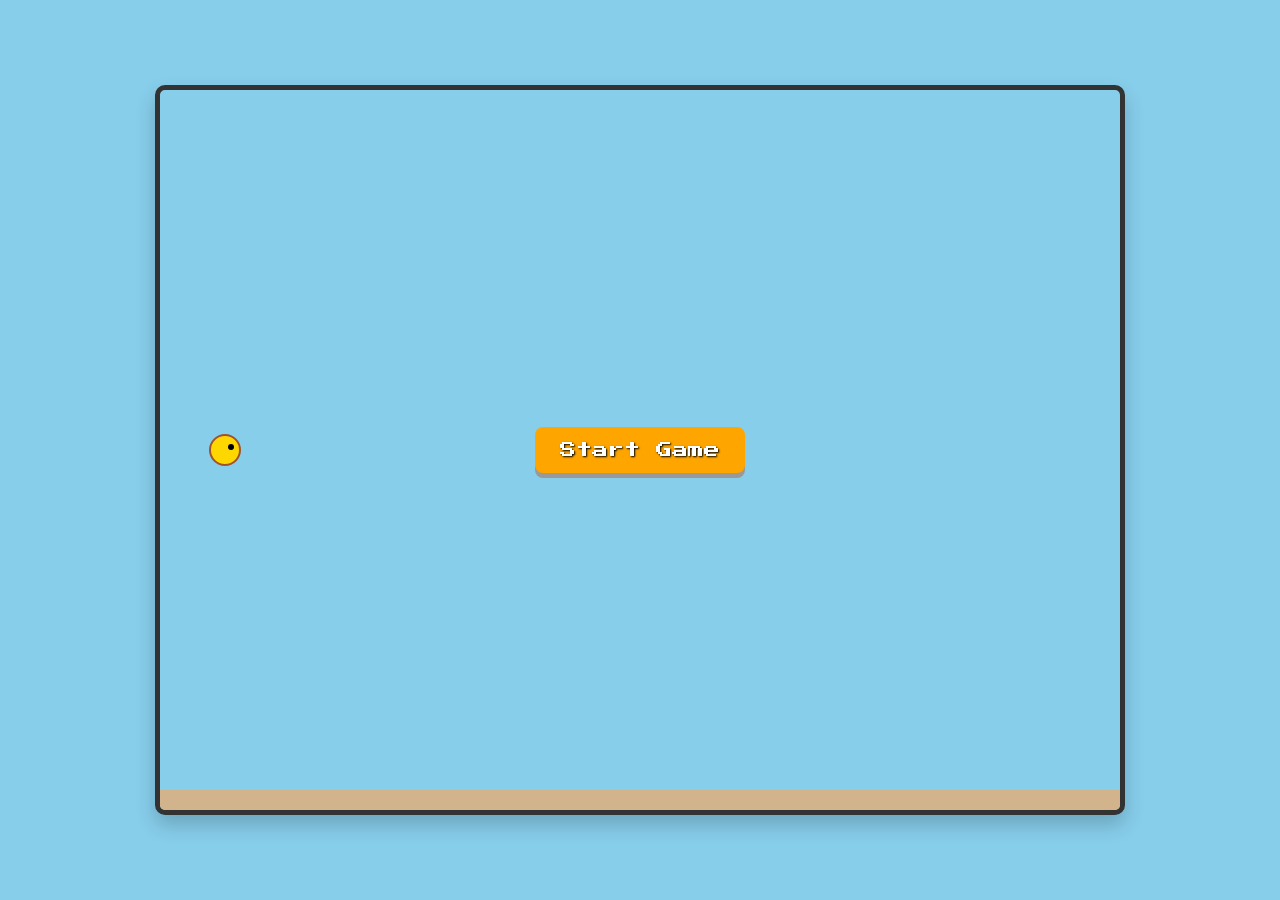
<file: game.html>
<!DOCTYPE html>
<html lang="en">
<head>
    <meta charset="UTF-8">
    <meta name="viewport" content="width=device-width, initial-scale=1.0">
    <title>Flappy Bird</title>
    <link href="https://fonts.googleapis.com/css2?family=Press+Start+2P&display=swap" rel="stylesheet">
    <style>
        body {
            display: flex;
            justify-content: center;
            align-items: center;
            min-height: 100vh;
            background-color: #87CEEB; /* Sky blue background */
            margin: 0;
            font-family: 'Press Start 2P', cursive;
            overflow: hidden; /* Prevent scrollbars */
            flex-direction: column; /* Stack canvas and message box */
            position: relative; /* Needed for absolute positioning of children */
        }

        canvas {
            border: 5px solid #333;
            display: block;
            background-color: #87CEEB; /* Match body background */
            max-width: 90%; /* Responsive width */
            max-height: 80vh; /* Responsive height */
            aspect-ratio: 4 / 3; /* Maintain aspect ratio */
            box-shadow: 0 10px 20px rgba(0,0,0,0.2);
            border-radius: 10px; /* Rounded corners for the canvas */
            z-index: 1; /* Canvas behind messages/buttons */
        }

        /* Common styles for overlay buttons */
        .overlay-button {
            font-family: 'Press Start 2P', cursive;
            font-size: 1em; /* Adjusted size */
            padding: 15px 25px; /* Bigger padding */
            cursor: pointer;
            color: white;
            border: none;
            border-radius: 8px;
            box-shadow: 0 5px #999; /* Slightly bigger shadow */
            transition: background-color 0.2s, box-shadow 0.2s, transform 0.2s;
            position: absolute; /* Position over the canvas */
            top: 50%;
            left: 50%;
            transform: translate(-50%, -50%);
            z-index: 10; /* Ensure buttons are on top */
            text-shadow: 1px 1px 2px #000;
        }

        .overlay-button:active {
            box-shadow: 0 2px #666;
            transform: translate(-50%, -48%); /* Adjust transform for pressed effect */
        }

        /* Start Button Specific Styles */
        #startButton {
            background-color: #FFA500; /* Orange button */
            display: block; /* Initially visible */
        }
         #startButton:active {
             background-color: #cc8400; /* Darker orange */
         }


        /* Game Over Box */
        #messageBox {
            display: none; /* Hidden by default */
            position: absolute; /* Position over the canvas */
            top: 50%;
            left: 50%;
            transform: translate(-50%, -50%);
            padding: 30px;
            background-color: rgba(0, 0, 0, 0.75);
            color: white;
            border: 3px solid #fff;
            border-radius: 15px;
            text-align: center;
            font-size: 1.5em; /* Larger text */
            z-index: 10;
            box-shadow: 0 5px 15px rgba(0,0,0,0.5);
            flex-direction: column; /* Stack text and button */
            align-items: center; /* Center items horizontally */
        }

        /* Restart Button Specific Styles (inside messageBox) */
        #restartButton {
             /* Inherits font from body, but can override */
            font-size: 0.8em; /* Keep original size or adjust */
            padding: 10px 20px;
            margin-top: 20px;
            cursor: pointer;
            background-color: #4CAF50; /* Green button */
            color: white;
            border: none;
            border-radius: 8px;
            box-shadow: 0 4px #999;
            transition: background-color 0.2s, box-shadow 0.2s, transform 0.2s;
            /* No absolute positioning needed, it's inside the flexbox */
        }

         #restartButton:active {
            background-color: #367c39;
            box-shadow: 0 2px #666;
            transform: translateY(2px); /* Simple pressed effect */
        }

        #scoreDisplay {
            position: absolute;
            top: 20px;
            left: 50%;
            transform: translateX(-50%);
            font-size: 2em;
            color: #fff;
            text-shadow: 2px 2px 4px #000;
            z-index: 5; /* Above canvas, below buttons/messages */
            display: none; /* Hide score initially */
        }

    </style>
</head>
<body>
    
    <div id="scoreDisplay">Score: 0</div>

    <canvas id="gameCanvas"></canvas>

    <button id="startButton" class="overlay-button">Start Game</button>

    <div id="messageBox">
        <a href="https://startup.libbuddies.click"> Resume</a> 
        <p id="gameOverText">Game Over!</p>
        <p id="finalScoreText">Your Score: 0</p>
        <button id="restartButton">Restart</button>
    </div>

    <script>
        // --- Canvas Setup ---
        const canvas = document.getElementById('gameCanvas');
        const ctx = canvas.getContext('2d');
        const messageBox = document.getElementById('messageBox');
        const restartButton = document.getElementById('restartButton');
        const startButton = document.getElementById('startButton');
        const scoreDisplay = document.getElementById('scoreDisplay');
        const finalScoreText = document.getElementById('finalScoreText');

        let canvasWidth, canvasHeight;

        // --- Game Variables ---
        let bird, pipes, score, gravity, lift, gameSpeed, gameStarted, gameOver;
        let gameLoopId = null; // To store the animation frame request ID
        let frameCount = 0; // To control pipe spawning

        // --- Game Constants ---
        const birdProps = {
            x: 50,
            y: 150, // Initial Y will be reset in initGame
            width: 30,
            height: 30,
            color: '#FFD700', // Yellow bird
            velocity: 0
        };

        const pipeProps = {
            width: 60, // Pipe width
            gap: 150,  // Gap between pipes
            color: 'green', // Green pipes
            spawnRate:90, // How often pipes spawn (in frames, lower is faster)
            speed: 3
        };

        // --- Game Physics/Control ---
        // *** Adjusted gravity: Lower value means weaker gravity (slower fall) ***
        gravity = .3; // Constant downward pull (was 0.4)
        lift = -8;     // Constant upward force on flap (negative is up)

        // --- Initialization ---
        function initGame() {
            // Stop any existing game loop
            if (gameLoopId) {
                cancelAnimationFrame(gameLoopId);
                gameLoopId = null;
            }

            // Reset bird properties
            bird = { ...birdProps };
            // Ensure canvasHeight is valid before setting bird.y
             if (canvasHeight) {
                 bird.y = canvasHeight / 2 - bird.height / 2; // Center bird vertically
             } else {
                 bird.y = 150; // Default fallback
             }
            bird.velocity = 0;

            // Reset other game state variables
            pipes = [];
            score = 0;
            gameSpeed = pipeProps.speed; // Reset game speed
            gameStarted = false;
            gameOver = false;
            frameCount = 0;

            // Reset UI elements
            messageBox.style.display = 'none'; // Hide game over box
            startButton.style.display = 'block'; // Show start button
            scoreDisplay.style.display = 'none'; // Hide score display
            scoreDisplay.textContent = `Score: 0`; // Reset score text

            // Draw the initial static scene (bird, ground)
            drawInitialState();
        }

        // --- Drawing Functions ---
         function drawInitialState() {
            // Clear canvas
            if (!ctx || !canvasWidth || !canvasHeight) return; // Ensure context and dimensions are valid
            ctx.clearRect(0, 0, canvasWidth, canvasHeight);

            // Draw Ground
            ctx.fillStyle = '#D2B48C'; // Tan color for ground
            ctx.fillRect(0, canvasHeight - 20, canvasWidth, 20);

             // Draw initial bird position (only if bird object exists)
            if (bird) {
                ctx.fillStyle = bird.color;
                ctx.beginPath();
                ctx.arc(bird.x + bird.width / 2, bird.y + bird.height / 2, bird.width / 2, 0, Math.PI * 2);
                ctx.fill();
                ctx.strokeStyle = '#A0522D'; // Brown outline
                ctx.lineWidth = 2;
                ctx.stroke();
                // Simple eye
                ctx.fillStyle = 'black';
                ctx.beginPath();
                ctx.arc(bird.x + bird.width * 0.7, bird.y + bird.height * 0.4, 3, 0, Math.PI * 2);
                ctx.fill();
            }
         }

        function drawGameElements() {
             // Clear canvas
            ctx.clearRect(0, 0, canvasWidth, canvasHeight);

            // Draw Ground
             ctx.fillStyle = '#D2B48C';
            ctx.fillRect(0, canvasHeight - 20, canvasWidth, 20);

            // Draw Pipes
            ctx.fillStyle = pipeProps.color;
            ctx.strokeStyle = '#006400'; // Darker green outline
            ctx.lineWidth = 3;
            pipes.forEach(pipe => {
                ctx.fillRect(pipe.x, pipe.y, pipeProps.width, pipe.height);
                ctx.strokeRect(pipe.x, pipe.y, pipeProps.width, pipe.height);

                // Add pipe caps for visual flair
                const capHeight = 15;
                 if (pipe.y === 0) { // Top pipe cap
                    ctx.fillRect(pipe.x - 5, pipe.height - capHeight, pipeProps.width + 10, capHeight);
                     ctx.strokeRect(pipe.x - 5, pipe.height - capHeight, pipeProps.width + 10, capHeight);
                 } else { // Bottom pipe cap (attached to bottom pipe's top)
                    ctx.fillRect(pipe.x - 5, pipe.y, pipeProps.width + 10, capHeight);
                     ctx.strokeRect(pipe.x - 5, pipe.y, pipeProps.width + 10, capHeight);
                 }
            });

            // Draw Bird
            if (bird) { // Make sure bird exists
                ctx.fillStyle = bird.color;
                ctx.beginPath();
                // Simple rotation effect based on velocity for visual feedback
                const angle = bird.velocity * 0.05; // Adjust multiplier for more/less rotation
                ctx.save(); // Save current context state
                ctx.translate(bird.x + bird.width / 2, bird.y + bird.height / 2); // Move origin to bird center
                ctx.rotate(angle); // Rotate context
                // Draw bird centered at the new origin (0,0)
                ctx.arc(0, 0, bird.width / 2, 0, Math.PI * 2);
                ctx.fill();
                ctx.strokeStyle = '#A0522D';
                ctx.lineWidth = 2;
                ctx.stroke();
                // Draw eye relative to bird center
                ctx.fillStyle = 'black';
                ctx.beginPath();
                ctx.arc(bird.width * 0.2, -bird.height * 0.1, 3, 0, Math.PI * 2); // Adjusted eye position for rotation
                ctx.fill();
                ctx.restore(); // Restore context state
            }
        }


        // --- Game Logic ---
        function startGame() {
            // Only start if not already started and not game over
            if (!gameStarted && !gameOver) {
                gameStarted = true;
                gameOver = false;
                startButton.style.display = 'none';
                scoreDisplay.style.display = 'block';
                frameCount = 0; // Reset frame count for pipe spawning
                pipes = []; // Clear pipes
                bird.velocity = 0; // Ensure bird starts stationary

                // Start the main game loop
                if (gameLoopId) cancelAnimationFrame(gameLoopId);
                gameLoop();
            }
        }

        // --- Player Control ---
        function flap() {
            // Apply upward velocity (lift) if game is running
            if (gameStarted && !gameOver) {
                bird.velocity = lift; // Negative value makes the bird go up
            }
        }

        // --- Game Update (Physics, Spawning, Collision) ---
        function update() {
            if (gameOver) return; // Stop updates if game over

            // Bird physics: Apply gravity, update position
            bird.velocity += gravity; // Gravity is now weaker (0.2)
            bird.y += bird.velocity;

            // Collision Detection: Ground
            if (bird.y + bird.height > canvasHeight - 20) {
                 bird.y = canvasHeight - 20 - bird.height; // Stop at ground
                 bird.velocity = 0;
                 endGame();
                 return; // Stop update processing
            }
            // Collision Detection: Ceiling
             if (bird.y < 0) {
                 bird.y = 0; // Stop at ceiling
                 bird.velocity = 0; // Optionally stop upward momentum
                 endGame();
                 return; // Stop update processing
             }

            // Pipe Spawning Logic
            frameCount++;
            if (frameCount % pipeProps.spawnRate === 0) {
                // Calculate random height for the top pipe
                const minHeight = 40;
                const availableSpace = canvasHeight - pipeProps.gap - 20 - (minHeight * 2); // Space excluding ground, gap, and min top/bottom space
                const topPipeHeight = Math.random() * availableSpace + minHeight;
                const bottomPipeY = topPipeHeight + pipeProps.gap;
                const bottomPipeHeight = canvasHeight - bottomPipeY - 20; // Height relative to ground

                // Add top pipe
                pipes.push({
                    x: canvasWidth,
                    y: 0,
                    height: topPipeHeight,
                    scored: false
                });
                // Add bottom pipe
                pipes.push({
                    x: canvasWidth,
                    y: bottomPipeY,
                    height: bottomPipeHeight,
                    scored: true // Only top pipe counts for score directly
                });
            }

            // Pipe Movement and Collision/Scoring
            for (let i = pipes.length - 1; i >= 0; i--) {
                pipes[i].x -= gameSpeed; // Move pipe left

                // Collision detection with this pipe
                if (
                    bird.x < pipes[i].x + pipeProps.width &&    // Bird's right edge past pipe's left edge
                    bird.x + bird.width > pipes[i].x &&         // Bird's left edge before pipe's right edge
                    bird.y < pipes[i].y + pipes[i].height &&    // Bird's top edge above pipe's bottom edge
                    bird.y + bird.height > pipes[i].y           // Bird's bottom edge below pipe's top edge
                ) {
                    endGame();
                    return; // Stop update processing
                }

                // Score Check: Award point when bird clears a pipe pair
                // Check the top pipe (y=0) and if it hasn't been scored yet
                if (pipes[i].y === 0 && !pipes[i].scored && pipes[i].x + pipeProps.width < bird.x) {
                    score++;
                    pipes[i].scored = true; // Mark this top pipe as scored
                    // Find and mark its corresponding bottom pipe too (optional but good practice)
                     if (pipes[i+1]) pipes[i+1].scored = true;
                    scoreDisplay.textContent = `Score: ${score}`;

                    // Optional: Increase speed slightly every few points
                     if (score > 0 && score % 5 === 0) {
                         // gameSpeed += 0.1; // Uncomment to increase difficulty
                     }
                }

                // Remove pipes that have moved off-screen
                if (pipes[i].x + pipeProps.width < 0) {
                    pipes.splice(i, 1); // Remove pipe from array
                }
            }
        }

        // --- Main Game Loop ---
        function gameLoop() {
            if (gameOver) { // Double check to stop the loop if game ended
                 if (gameLoopId) cancelAnimationFrame(gameLoopId);
                 gameLoopId = null;
                 return;
            }

            update(); // Calculate new positions, check collisions, etc.
            drawGameElements();   // Draw the updated scene

            // Request the next frame
            gameLoopId = requestAnimationFrame(gameLoop);
        }

        // --- Game State Management ---
         function showGameOver(reason = "Game Over!") {
             gameOver = true;
             gameStarted = false;
             finalScoreText.textContent = `Your Score: ${score}`;
             document.getElementById('gameOverText').textContent = reason;
             messageBox.style.display = 'flex'; // Use flex to show and center

             // Explicitly stop the game loop
             if (gameLoopId) {
                cancelAnimationFrame(gameLoopId);
                gameLoopId = null;
             }
         }

        function endGame() {
            // Ensure endGame actions only happen once per game over
            if (!gameOver) {
                 showGameOver();
            }
        }

        function resetGame() {
            // Re-initialize all variables and UI for a fresh start
            initGame();
        }

        // --- Event Listeners Setup ---
        function setupEventListeners() {
            // Start the game
            startButton.addEventListener('click', (e) => {
                e.stopPropagation(); // Prevent triggering window click listener
                startGame();
            });

            // Flap the bird (Mouse Click)
            window.addEventListener('click', flap);

            // Flap the bird (Touch)
            window.addEventListener('touchstart', flap, { passive: true }); // Use passive for performance

            // Flap the bird (Keyboard Spacebar)
            window.addEventListener('keydown', (e) => {
                 if (e.code === 'Space' || e.key === ' ') {
                     e.preventDefault(); // Prevent space bar from scrolling page
                     flap();
                 }
            });

            // Restart the game
            restartButton.addEventListener('click', (e) => {
                 e.stopPropagation(); // Prevent click propagation
                 resetGame();
            });

            // Handle window resize
            window.addEventListener('resize', resizeCanvas);
        }

        // --- Canvas Resizing ---
         function resizeCanvas() {
            const aspectRatio = 4 / 3;
            const maxWidth = window.innerWidth * 0.9;
            const maxHeight = window.innerHeight * 0.8;

            let newWidth = maxWidth;
            let newHeight = newWidth / aspectRatio;

            if (newHeight > maxHeight) {
                newHeight = maxHeight;
                newWidth = newHeight * aspectRatio;
            }

            canvas.width = newWidth;
            canvas.height = newHeight;
            canvasWidth = canvas.width;
            canvasHeight = canvas.height;

            // Determine game state and act accordingly
            if (gameStarted) { // If game was running, reset and show message
                resetGame();
                showGameOver("Resized - Restarting");
            } else if (gameOver) { // If game was already over, redraw static state and keep message
                 drawInitialState();
                 messageBox.style.display = 'flex'; // Ensure message box is visible
            } else { // If game hasn't started, just re-initialize
                 initGame();
            }
        }


        // --- Initial Setup ---
        window.onload = () => {
            setupEventListeners(); // Add all event listeners
            resizeCanvas();      // Set initial canvas size (this will also call initGame)
        };

    </script>
</body>
</html>
</file>
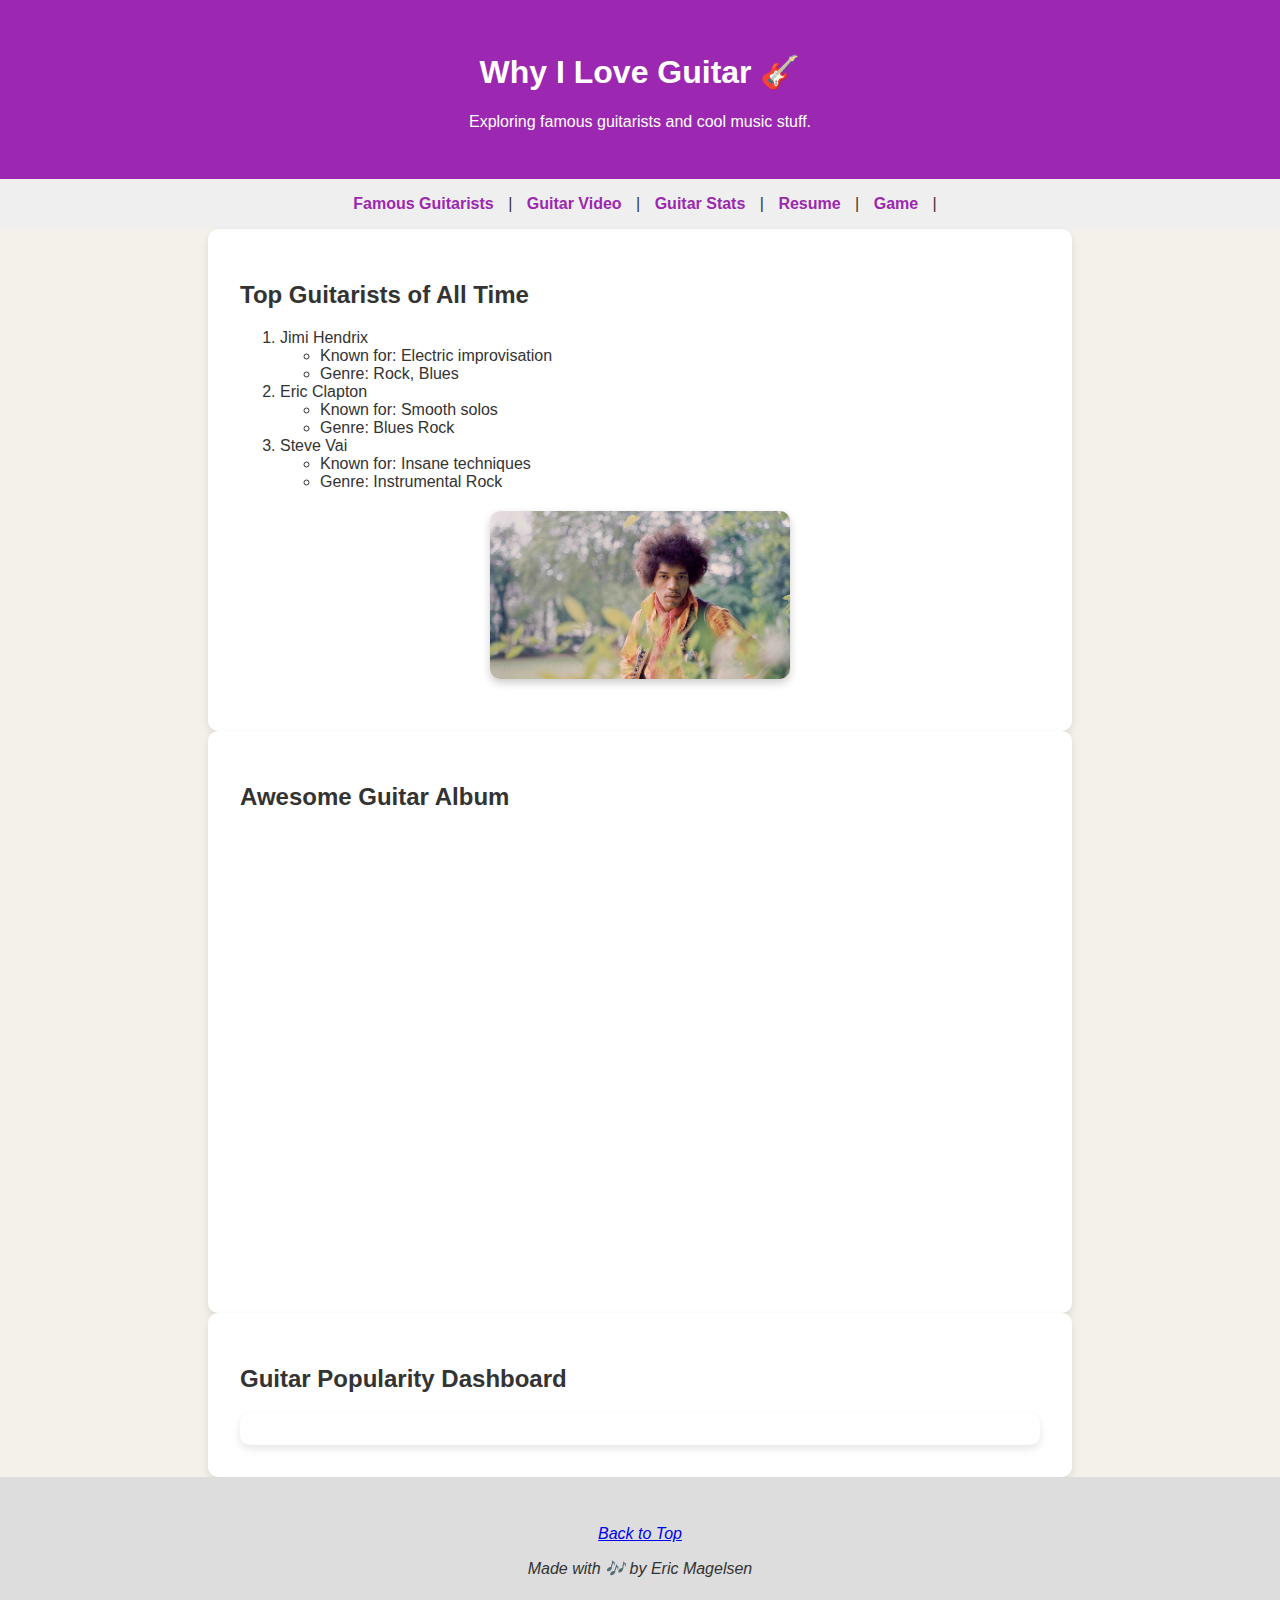
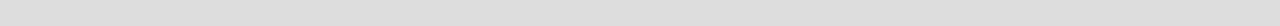
<file: scratch.html>
<!DOCTYPE html>
<html lang="en">
<head>
  <meta charset="UTF-8">
  <meta name="viewport" content="width=device-width, initial-scale=1.0">
  <title>Guitar Hobby</title>
  <link rel="stylesheet" href="scratch.css">
</head>
<body>
  <div class="header" id="top">
    <h1>Why I Love Guitar 🎸</h1>
    <p>Exploring famous guitarists and cool music stuff.</p>
  </div>

  <div class="nav">
    <a href="#guitarists">Famous Guitarists</a> |
    <a href="#video">Guitar Video</a> |
    <a href="#chart">Guitar Stats</a> |
    <a href="https://erictrav123.github.io/IS201-Project/index.html" target="_blank">Resume</a> |
    <a href="https://erictrav123.github.io/IS201-Project/game.html" target="_blank">Game</a> |
  </div>
  

  <div class="content" id="guitarists">
    <h2>Top Guitarists of All Time</h2>
    <ol>
      <li>Jimi Hendrix
        <ul>
          <li>Known for: Electric improvisation</li>
          <li>Genre: Rock, Blues</li>
        </ul>
      </li>
      <li>Eric Clapton
        <ul>
          <li>Known for: Smooth solos</li>
          <li>Genre: Blues Rock</li>
        </ul>
      </li>
      <li>Steve Vai
        <ul>
          <li>Known for: Insane techniques</li>
          <li>Genre: Instrumental Rock</li>
        </ul>
      </li>
    </ol>
    <img src="assets/img/portfolio/fullsize/Jimmi hendrix.jpg" alt="Jimi Hendrix" width="300">
  </div>

  <div class="video-section" id="video">
    <h2>Awesome Guitar Album</h2>
    <div style="position: relative; padding-bottom: 56.25%; height: 0; overflow: hidden; max-width: 100%;">
      <iframe src="https://www.youtube.com/embed/TLV4_xaYynY?si=SwCSTOD5REeIMqNs"
              title="YouTube video player"
              style="position: absolute; top: 0; left: 0; width: 100%; height: 100%;"
              frameborder="0"
              allow="accelerometer; autoplay; clipboard-write; encrypted-media; gyroscope; picture-in-picture; web-share"
              referrerpolicy="strict-origin-when-cross-origin"
              allowfullscreen>
      </iframe>
    </div>
  </div>
  
  
  

  <div class="chart-section" id="chart">
    <h2>Guitar Popularity Dashboard</h2>
    <div class="tableauWrapper">
      <div class='tableauPlaceholder' id='viz1745028240333' style='position: relative'>
        <noscript>
          <a href='#'><img alt='Dashboard 1 ' src='https://public.tableau.com/static/images/Gu/GuitarInfo/Dashboard1/1_rss.png' style='border: none' /></a>
        </noscript>
        <object class='tableauViz' style='display:none;'>
          <param name='host_url' value='https%3A%2F%2Fpublic.tableau.com%2F' />
          <param name='embed_code_version' value='3' />
          <param name='site_root' value='' />
          <param name='name' value='GuitarInfo/Dashboard1' />
          <param name='tabs' value='no' />
          <param name='toolbar' value='yes' />
          <param name='static_image' value='https://public.tableau.com/static/images/Gu/GuitarInfo/Dashboard1/1.png' />
          <param name='animate_transition' value='yes' />
          <param name='display_static_image' value='yes' />
          <param name='display_spinner' value='yes' />
          <param name='display_overlay' value='yes' />
          <param name='display_count' value='yes' />
          <param name='language' value='en-US' />
        </object>
      </div>
      <script type='text/javascript'>
        var divElement = document.getElementById('viz1745028240333');
        var vizElement = divElement.getElementsByTagName('object')[0];
        if (divElement.offsetWidth > 800) {
          vizElement.style.width = '1000px';
          vizElement.style.height = '827px';
        } else if (divElement.offsetWidth > 500) {
          vizElement.style.width = '1000px';
          vizElement.style.height = '827px';
        } else {
          vizElement.style.width = '100%';
          vizElement.style.height = '3177px';
        }
        var scriptElement = document.createElement('script');
        scriptElement.src = 'https://public.tableau.com/javascripts/api/viz_v1.js';
        vizElement.parentNode.insertBefore(scriptElement, vizElement);
      </script>

      <script type='text/javascript'>
        var divElement = document.getElementById('viz1745028240333');
        var vizElement = divElement.getElementsByTagName('object')[0];
        vizElement.style.width = '50vw';  // 50% of viewport width
        vizElement.style.height = 'calc(50vw * 0.827)'; // Maintain original aspect ratio (~827/1000)
        var scriptElement = document.createElement('script');
        scriptElement.src = 'https://public.tableau.com/javascripts/api/viz_v1.js';
        vizElement.parentNode.insertBefore(scriptElement, vizElement);
      </script>
    </div>
  </div>

  <div class="footer">
    <p><a href="#top">Back to Top</a></p>
    <p>Made with 🎶 by Eric Magelsen</p>
  </div>
</body>
</html>
</file>
<file: scratch.css>
body {
    font-family: Arial, sans-serif;
    background-color: #f4f1ea;
    color: #333;
    margin: 0;
    padding: 0;
  }
  
  .header {
    background-color: #9c27b0;
    color: white;
    padding: 2em;
    text-align: center;
  }
  
  .nav {
    background-color: #efefef;
    padding: 1em;
    text-align: center;
  }
  
  .nav a {
    color: #9c27b0;
    text-decoration: none;
    margin: 0 10px;
    font-weight: bold;
  }
  
  .content,
  .video-section,
  .chart-section {
    padding: 2em;
    margin: auto;
    max-width: 800px;
    background-color: white;
    border-radius: 10px;
    box-shadow: 0 4px 8px rgba(0, 0, 0, 0.1);
  }
  
  img {
    display: block;
    margin: 20px auto;
    border-radius: 10px;
    box-shadow: 0 4px 8px rgba(0, 0, 0, 0.2);
  }
  
  iframe {
    display: block;
    margin: 20px auto;
    border-radius: 10px;
  }
  
  .tableauWrapper {
    display: flex;
    justify-content: center;
    align-items: center;
    padding: 1em;
    background-color: #ffffff;
    border-radius: 10px;
    box-shadow: 0 4px 8px rgba(0, 0, 0, 0.1);
    margin: auto;
    max-width: 100%;
  }
  
  .footer {
    text-align: center;
    padding: 2em;
    background-color: #ddd;
    font-style: italic;
  }
</file>
